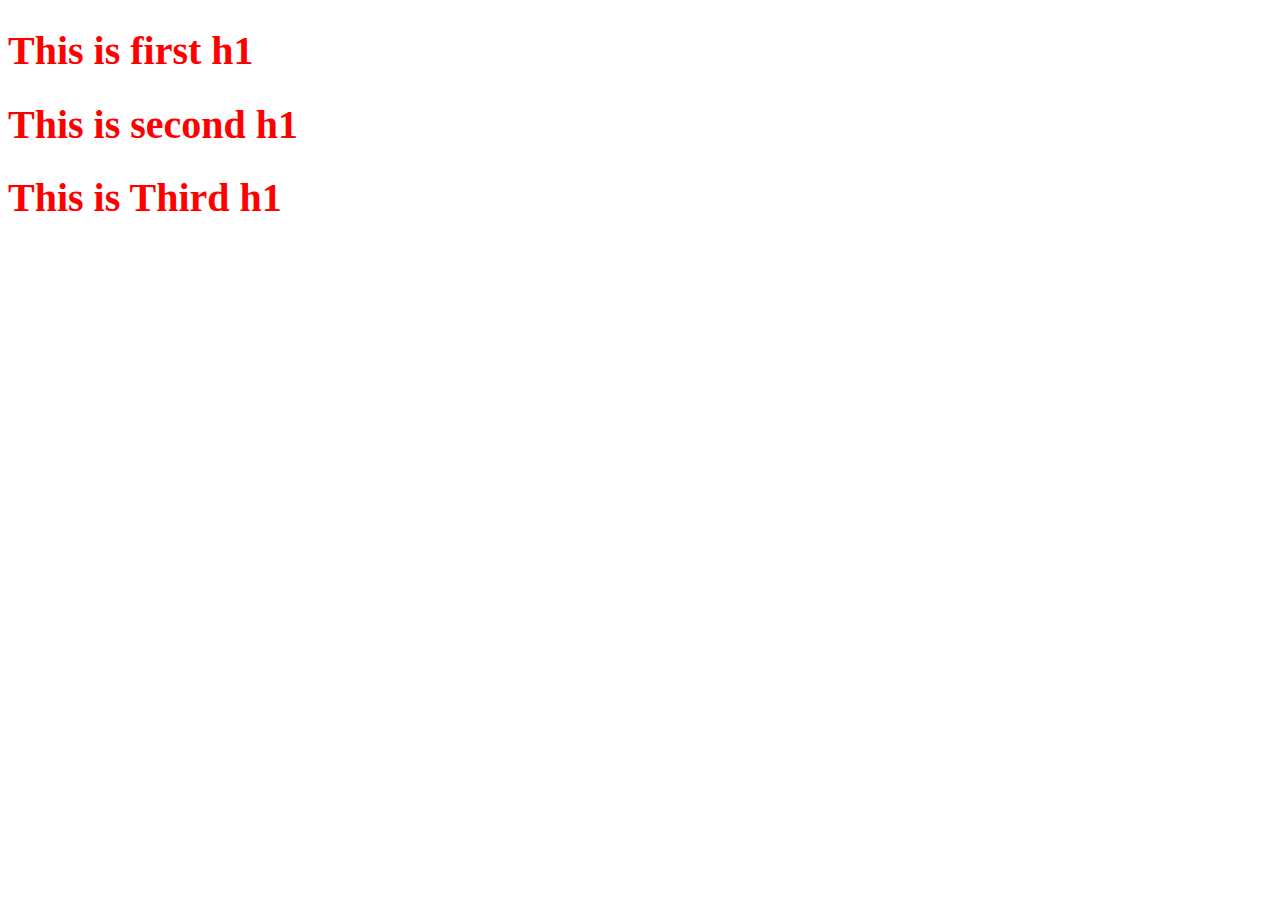
<file: JS DOM/multiple element selection/index.html>
<!DOCTYPE html>
<html lang="en">
<head>
    <meta charset="UTF-8">
    <meta name="viewport" content="width=device-width, initial-scale=1.0">
    <title>Mulyiple Element selection</title>
    <link rel="stylesheet" href="style.css">
</head>
<body>
    <h1>This is first h1</h1>
    <h1>This is second h1</h1>
    <h1>This is Third h1</h1>
<script src="script.js"></script>
</body>
</html>
</file>
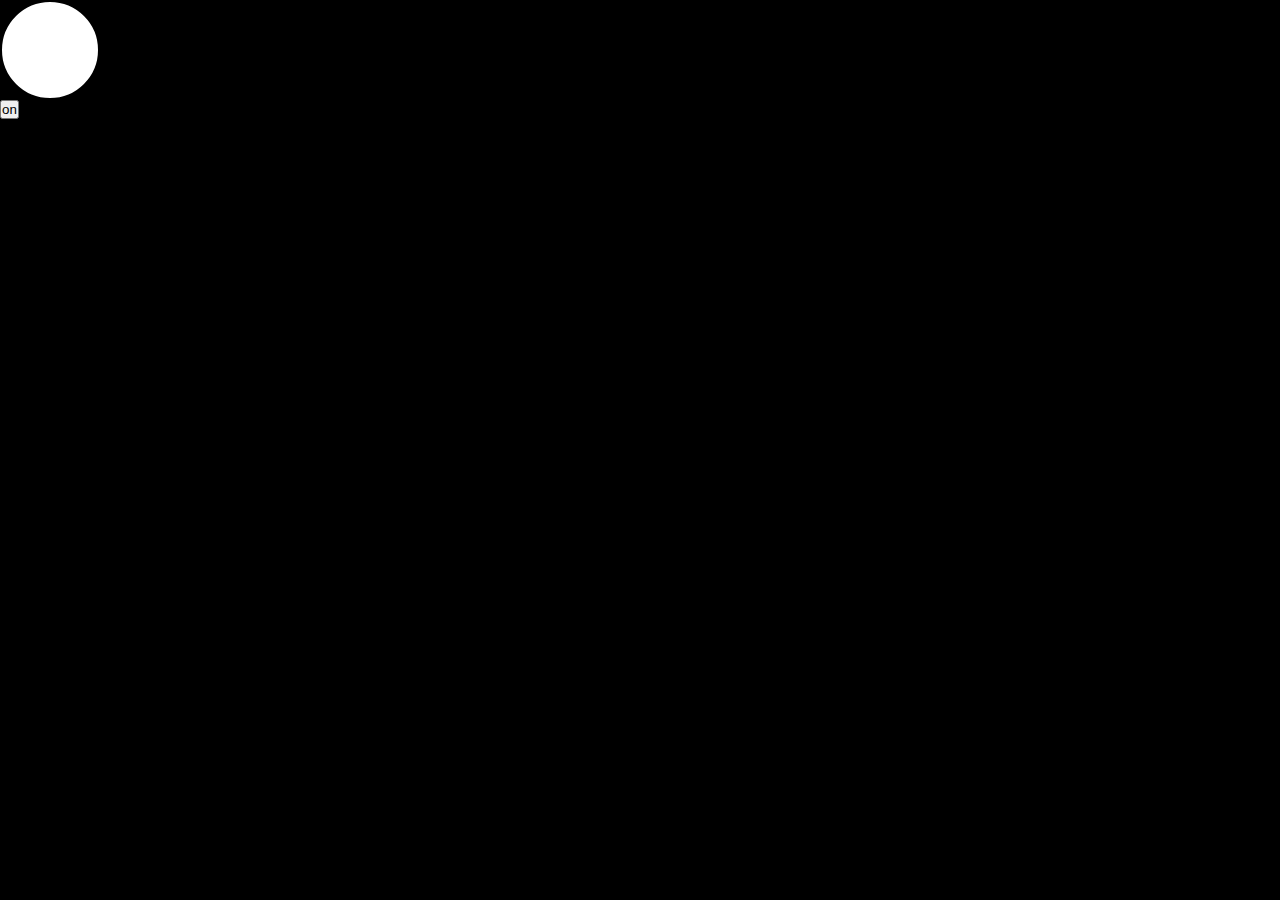
<file: JS DOM/simple-blub-on-off/index.html>
<!DOCTYPE html>
<html lang="en">
    <link rel="stylesheet" href="style.css">
<head>
    <meta charset="UTF-8">
    <meta name="viewport" content="width=device-width, initial-scale=1.0">
    <title>Javascript DOM</title>
</head>
<body>
   
<div id="off-bulb"></div>
<button id="button">on</button>

<script src="script.js"></script>
</body>
</html>
</file>
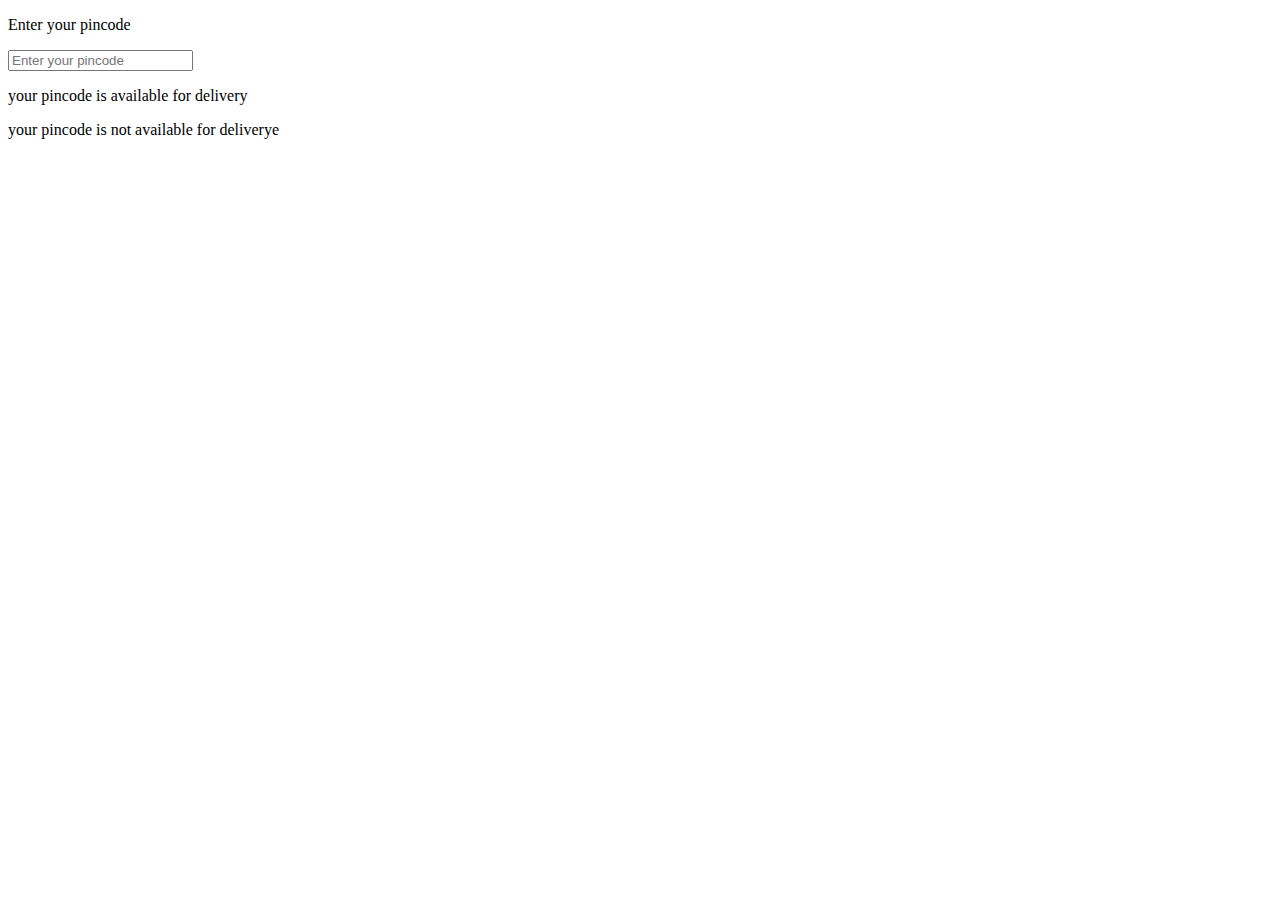
<file: product varient swatch/demo.html>
<!DOCTYPE html>
<html lang="en">
<head>
    <meta charset="UTF-8">
    <meta name="viewport" content="width=device-width, initial-scale=1.0">
    <title>This is pincode page</title>
</head>
<body>
    <div id="pincdoe_box">
        <p>Enter your pincode </p>
        <input type="text" name="pincode_label" placeholder="Enter your pincode ">
        <p id="green">your pincode is available for delivery</p>
        <p id="red">your pincode is  not available for deliverye</p>
        
    </div>
    
</body>
</html>
</file>
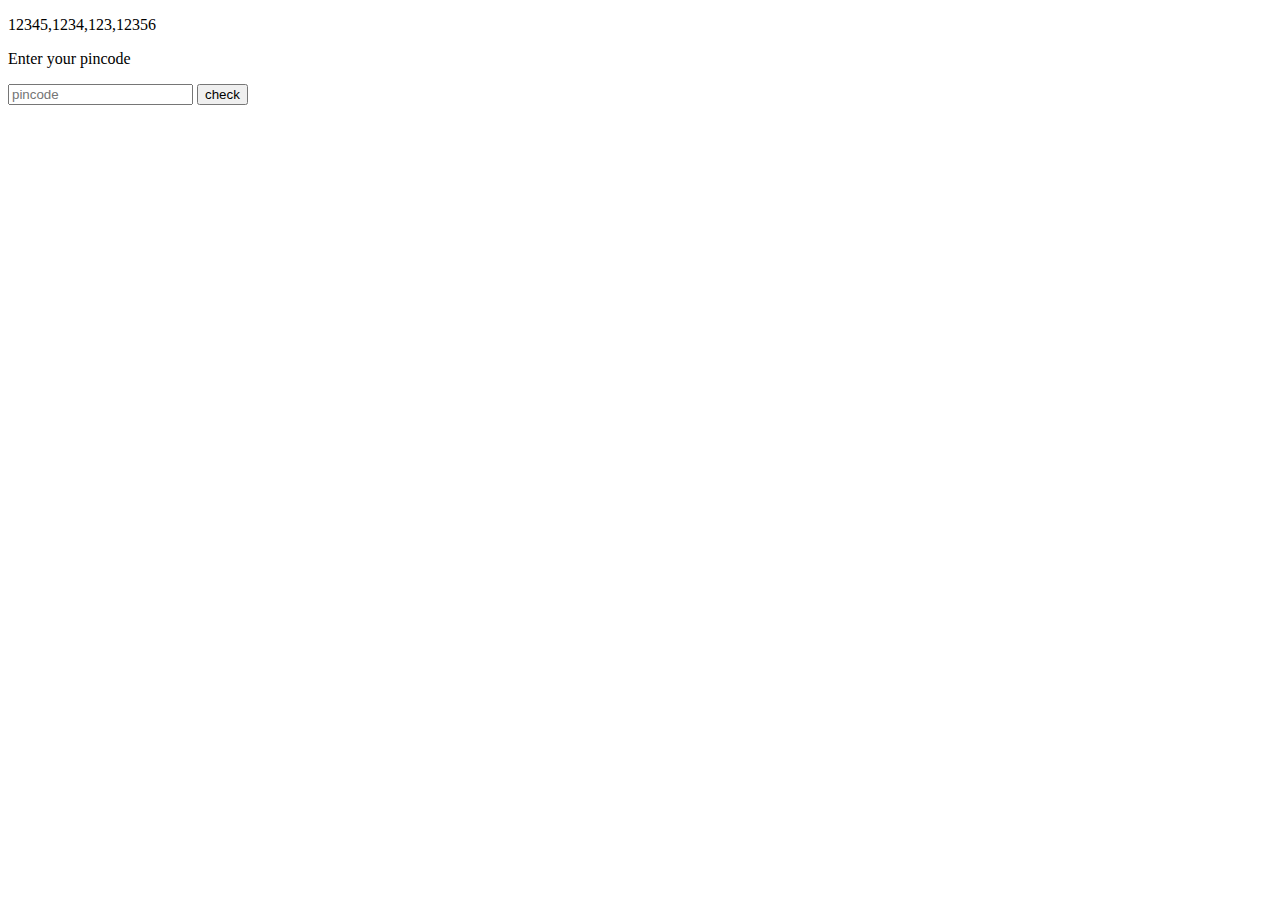
<file: product varient swatch/pincode.html>
<!DOCTYPE html>
<html lang="en">
<head>
    <meta charset="UTF-8">
    <meta name="viewport" content="width=device-width, initial-scale=1.0">
    <title>Pincode check</title>
</head>
<body>
<div class="pincode-box">
    <p id="pincode_list">12345,1234,123,12356</p>
    <p id="pincode_label">Enter your pincode </p>
    <input id="pincode" type="text" name="pincode" placeholder="pincode">
    <button id="pincode-button">check</button>
</div>

<script>
    let btn = document.querySelector("#pincode-button");
    let pincode = document-querySelector("#pincode");
    let pincodeListElement = document.querySelector("#pincode_list");
  

    btn.addEventListener("click", function () {
        // Get the list of pin codes and split it into an array
        let pincodeList = pincodeListElement.textContent.split(',');

        if (pincodeList.includes(pincode.value.trim())) {
    // Update the content and style of the "green" element
    green.textContent = "Your pincode is available for delivery";
    green.style.color = "green"; // Set the text color to green

    // Clear the content and style of the "red" element
    red.textContent = "";
    red.style.color = ""; // Clear any previous text color
} else {
    // Update the content and style of the "red" element
    red.textContent = "Your pin code is not available for delivery.";
    red.style.color = "red"; // Set the text color to red

    // Clear the content and style of the "green" element
    green.textContent = "";
    green.style.color = ""; // Clear any previous text color
}

    });
</script>
</body>
</html>
</file>
<file: JS DOM/multiple element selection/style.css>
h1{
    font-size: 40px;
    color: red;
}
</file>
<file: JS DOM/simple-blub-on-off/style.css>
*{
    margin: 0px;
    padding: 0px;
    box-sizing: border-box;
}
body{
    background-color: black;
}

#off-bulb{
    display: flex;
    width: 100px;
    height: 100px;
    border-radius: 50%;
    color: yellow;
    background-color: rgb(255, 255, 255);
    border: 2px solid black;
    text-align: center;
}
</file>
